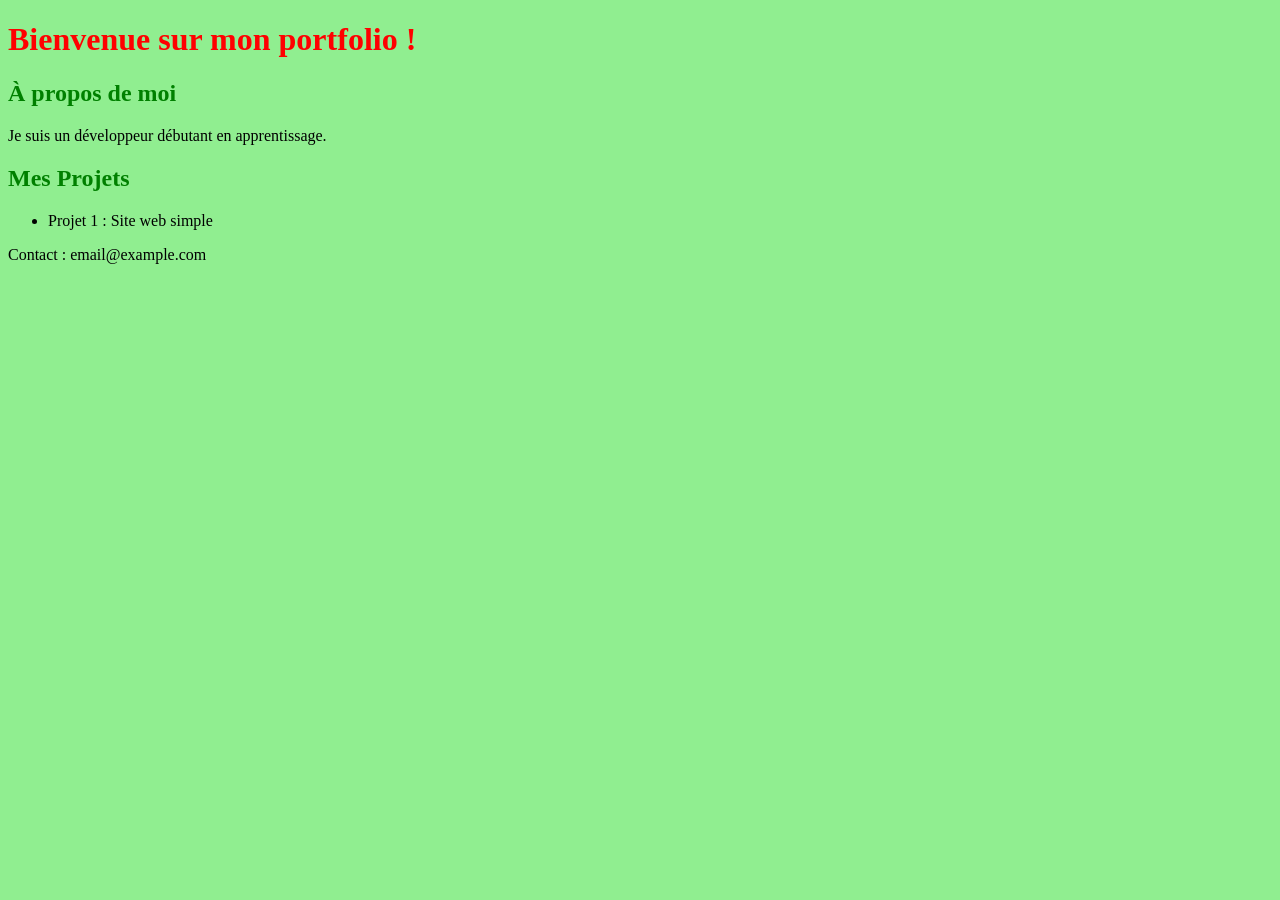
<file: index.html>
<!DOCTYPE html> 
<html lang="fr"> 
<head> 
<meta charset="UTF-8"> 
<title>Mon Portfolio</title> 
<link rel="stylesheet" href="styles.css"> 
</head> 
<body> 
<h1>Bienvenue sur mon portfolio !</h1> 
<section> 
<h2>À propos de moi</h2> 
<p>Je suis un développeur débutant en apprentissage.</p> 
</section> 

<section> 
<h2>Mes Projets</h2> 
<ul> 
<li>Projet 1 : Site web simple</li> 
</ul> 
</section> 
<footer>
  <p>Contact : email@example.com</p>
</footer>





</body> 
</html>
</file>
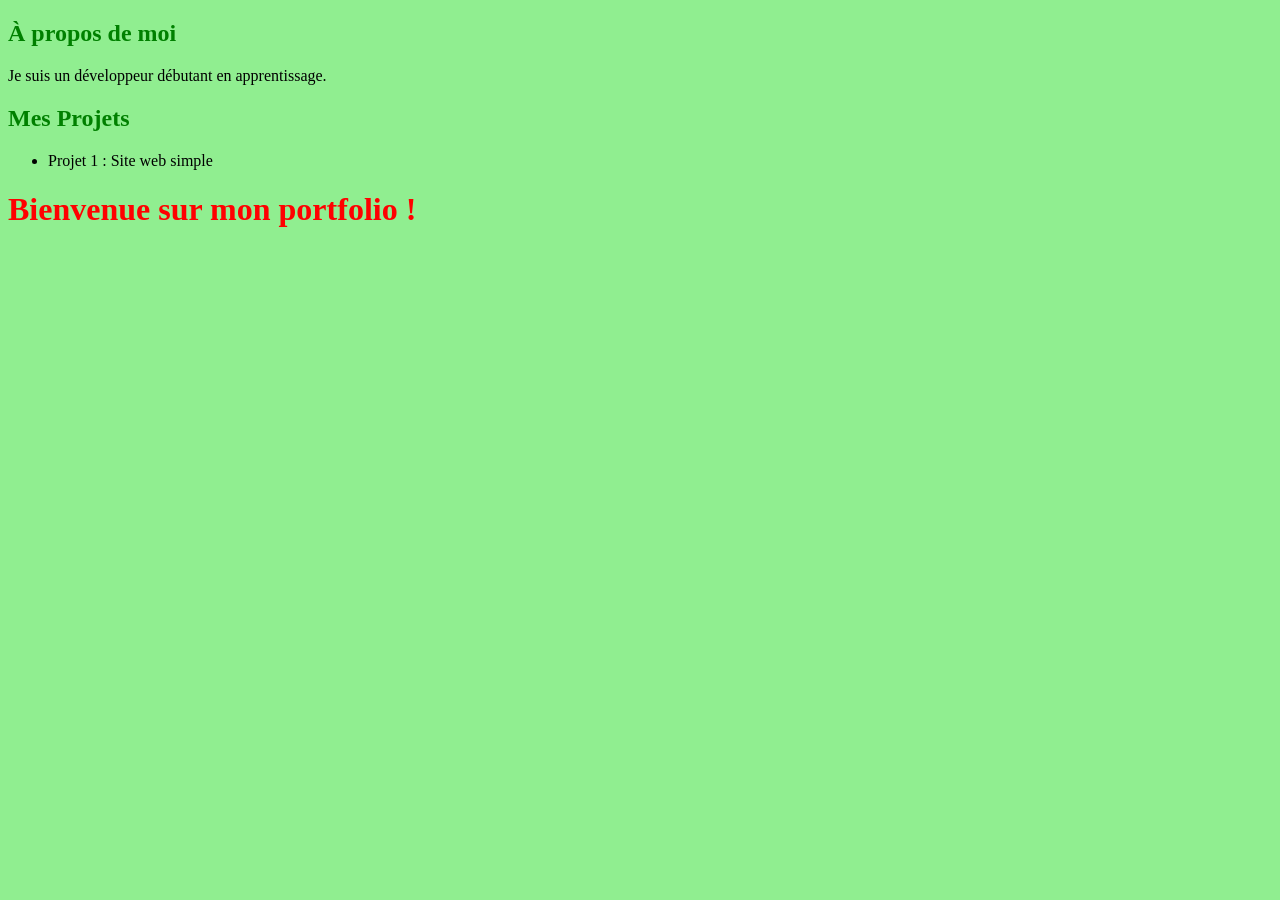
<file: inde.html>
<!DOCTYPE html>
<html lang="fr">
<head>
 <meta charset="UTF-8">
 <title>Mon Portfolio</title>
 <link rel="stylesheet" href="styles.css">
</head>
<body>

<section>
 <h2>À propos de moi</h2>
 <p>Je suis un développeur débutant en apprentissage.</p>
</section>

<section>
  <h2>Mes Projets</h2>
  <ul>
    <li>Projet 1 : Site web simple</li>
  </ul>
</section>

 <h1>Bienvenue sur mon portfolio !</h1>

</body>
</html>
</file>
<file: styles.css>
body { background-color: lightgreen; } 


h1 { color: red; }
 h2 { color: green; }
</file>
